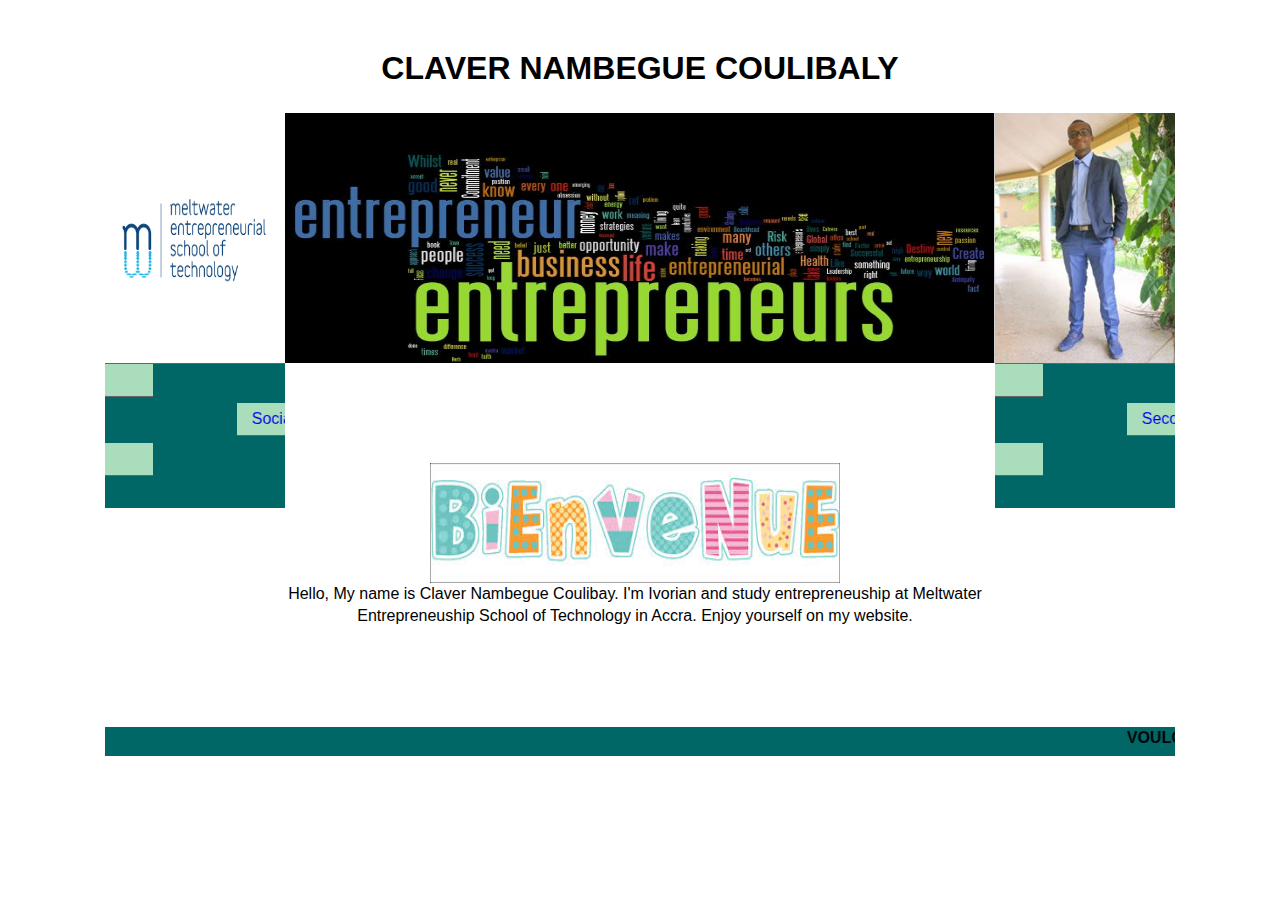
<file: index.html>
<!doctype html>
<html>
<head>
<title>CNC</title>
<meta charset="utf-8">
<link rel="stylesheet" type="text/css" href="css/style.css">
</head>


<body>
<h1 align="center"> <blink> CLAVER NAMBEGUE COULIBALY </blink></h1>
<div class="contral">
  <div class="header"> 
  		<img src="images/claver_cnc.jpg"  name="Insert_logo" width="180" height="250" align="right" /> 
	  	<img src="images/mest.jpg"  name="Insert_logo" width="180" height="250" align="left"/>  
	  	<img src="images/entrepreneur2.jpg"  width="710" height="250" align="center"/> 
   
  </div>
  
  <div class="cote1">
    <ul class="nav">
      <marquee direction="right" behavior="slide" scrolldelay=""><li><a href="about-me.html">About me</a></li> </marquee>
      <marquee direction="left" behavior="slide" scrolldelay=""><li><a href="social.html">Social Network</a></li></marquee>
      <marquee direction="right" behavior="slide" scrolldelay=""><li><a href="fun.html">My Fun Facts </a></li></marquee>
    </ul>
  </div>
   
  <div class="contenu">
   
     <ul id="menu_deroulant">    
	   <img src="images/images-bien.jpg"  width="410" height="120" align="center"/> 
	</ul> 
   <center>
     <label >
       Hello, My name is Claver Nambegue Coulibay. I'm Ivorian and study entrepreneuship at Meltwater Entrepreneuship School of Technology in Accra. Enjoy yourself on my website. 
    </label>
    </center>
     
  </div>
  
  <div class="cote2">
    <ul class="nav">
     
      <marquee direction="right" behavior="slide" scrolldelay="">
      	<li> <a href="http://www.magofsite.ci" target="_blank">First Project </a></li>
      </marquee> 
      <marquee direction="left" behavior="slide" scrolldelay="">
      	<li><a href="http://www.izymoney.net" target="_blank">Second Project</a></li>
      </marquee>
      <marquee direction="right" behavior="slide" scrolldelay="">
      	<li><a href="http://www.coiffureexpress.ci" target="_blank">Third Project</a></li>
      </marquee>
         
    </ul> 
  </div>

  <div class="footer">
     <marquee> <strong>VOULOIR C'EST POUVOIR &brvbar; IMPOSSIBLE IS NOTHING</strong></marquee>

 </div>
 </div>

</body>
</html>
</file>
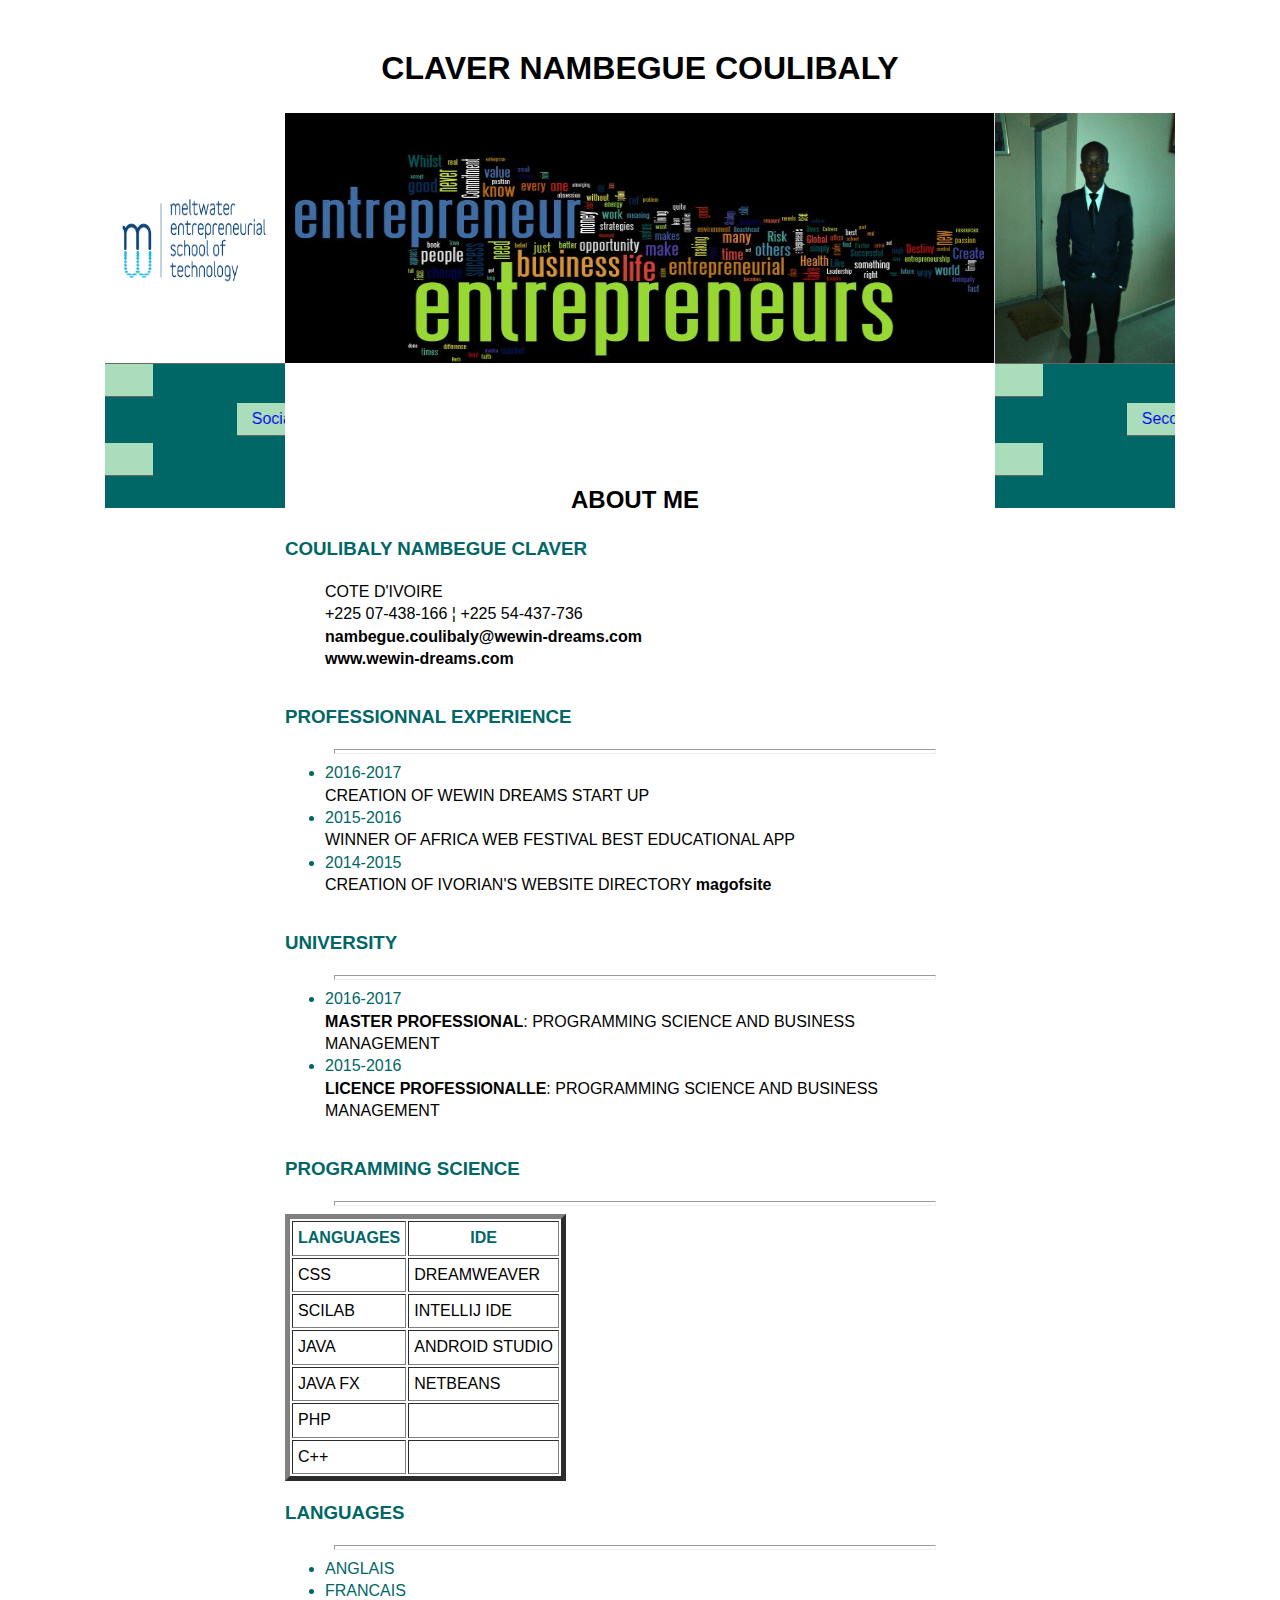
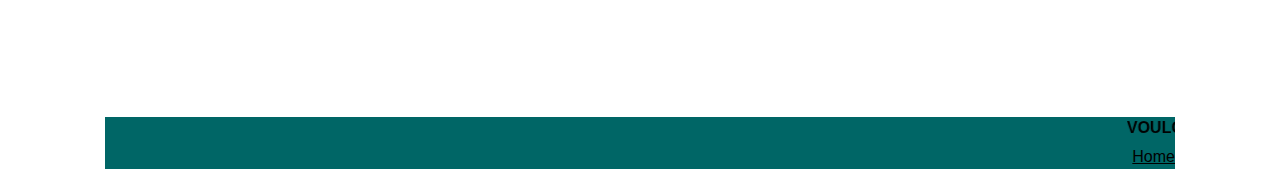
<file: about-me.html>
<!doctype html>
<html>
<head>
<title>CNC</title>
<meta charset="utf-8">
<link rel="stylesheet" type="text/css" href="css/style.css">
</head>


<body>
  <style type="text/css"> 
  h3,li,th {
    color:#066;
  }
  </style>
  
<h1 align="center"> <blink> CLAVER NAMBEGUE COULIBALY </blink></h1>
<div class="contral">
  <div class="header"> 
      <img src="images/test.png"  name="Insert_logo" width="180" height="250" align="right" /> 
      <img src="images/mest.jpg"  name="Insert_logo" width="180" height="250" align="left"/>  
      <img src="images/entrepreneur2.jpg"  width="710" height="250" align="center"/> 
   
  </div>
  
  <div class="cote1">
    <ul class="nav">
      <marquee direction="right" behavior="slide" scrolldelay=""><li><a href="about-me.html">About me</a></li> </marquee>
      <marquee direction="left" behavior="slide" scrolldelay=""><li><a href="social.html">Social Network</a></li></marquee>
      <marquee direction="right" behavior="slide" scrolldelay=""><li><a href="fun.html">My Fun Facts </a></li></marquee>
    </ul>
  </div>
  
  <div class="contenu">
    <center>
      <h2> ABOUT ME </h2> 
    </center>       
    
      
    <div class="base">
    <h3>COULIBALY NAMBEGUE CLAVER</h3>
      <ul> 
          COTE D'IVOIRE <br>  
          +225 07-438-166 &brvbar; +225 54-437-736 <br>
          <b>nambegue.coulibaly@wewin-dreams.com</b> <br>
          <b>www.wewin-dreams.com </b><br>   
     </ul>
    
    <h3> PROFESSIONNAL EXPERIENCE  </h3><hr size=5 width="600">
         <ul> 
            <li>2016-2017</li> 
                CREATION OF WEWIN DREAMS START UP
           <li>2015-2016</li> 
                WINNER OF AFRICA WEB FESTIVAL BEST EDUCATIONAL APP
             <li>2014-2015</li>
                CREATION OF IVORIAN'S WEBSITE DIRECTORY  <b>magofsite </b> 
        </ul>
  
    <h3>UNIVERSITY</h3><hr size=5 width="600">
      <ul> 
           <li>2016-2017</li>
                <b>MASTER PROFESSIONAL</b>: PROGRAMMING SCIENCE AND BUSINESS MANAGEMENT
            <li>2015-2016</li>
                <b>LICENCE PROFESSIONALLE</b>: PROGRAMMING SCIENCE AND BUSINESS MANAGEMENT
        </ul>
 
     <h3>PROGRAMMING SCIENCE</h3><hr size=5 width="600">
        
        <table cellspacing="2" border="5" cellpadding="5">
          <thead>
              <tr>
                <th> LANGUAGES</th>
                <th> IDE</th>
              </tr>
          </thead>
          <thead>
              <tr>
                <td>CSS</td>
                <td>DREAMWEAVER</td>
              </tr>
              <tr>
                <td>SCILAB</td>
                <td>INTELLIJ IDE</td>
              </tr>
              <tr>
                <td>JAVA</td>
                <td>ANDROID STUDIO</td>
              </tr>
              <tr>
                <td>JAVA FX</td>
                <td>NETBEANS</td>
              </tr>
              <tr>
                <td>PHP</td>
                <td></td>
              </tr>
              <tr>
                <td>C++</td>
                <td></td>
              </tr>
          </thead>
          <tfoot>
          </tfoot>
        </table>
        
     <h3>LANGUAGES</h3><hr size=5 width="600">
         <ul> 
             <li>ANGLAIS</li>
               
           <li>FRANCAIS</li>
               
        </ul>
     
    </div> 

  </div>
  
  <div class="cote2">
    <ul class="nav">
     
      <marquee direction="right" behavior="slide" scrolldelay="">
        <li> <a href="http://www.magofsite.ci" target="_blank">First Project </a></li>
      </marquee> 
      <marquee direction="left" behavior="slide" scrolldelay="">
        <li><a href="http://www.izymoney.net" target="_blank">Second Project</a></li>
      </marquee>
      <marquee direction="right" behavior="slide" scrolldelay="">
        <li><a href="http://www.coiffureexpress.ci" target="_blank">Third Project</a></li>
      </marquee>
         
    </ul> 
  </div>

  <div class="footer">
     <marquee> <strong>VOULOIR C'EST POUVOIR &brvbar; IMPOSSIBLE IS NOTHING</strong></marquee>
     <div align="right"> 
      <a href="index.html" style="color:black;">Home</a>
    </div>
 </div>

</div>
</body>
</html>
</file>
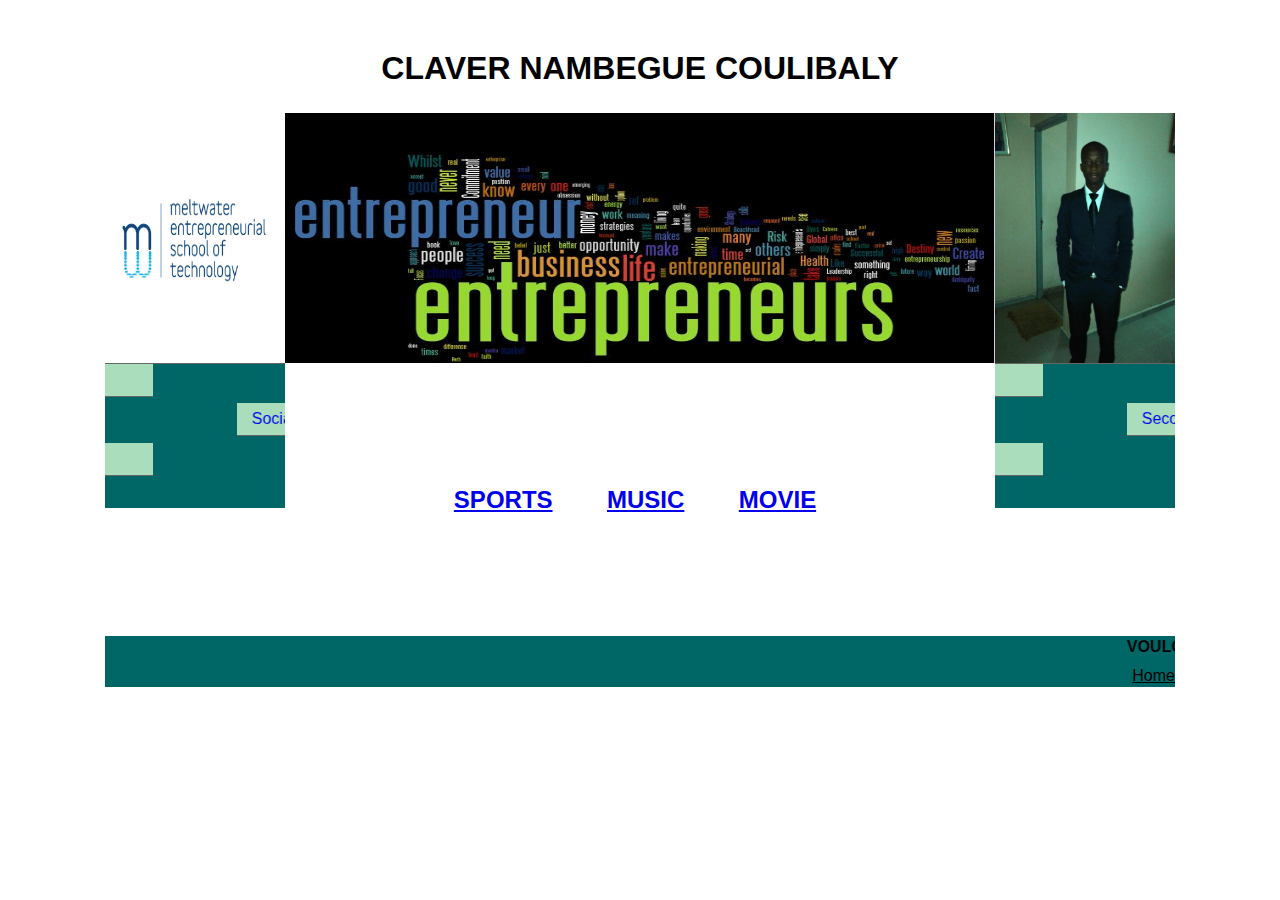
<file: fun.html>
<!doctype html>
<html>
<head>
<title>CNC</title>
<meta charset="utf-8">
<link rel="stylesheet" type="text/css" href="css/style.css">
</head>


<body>
<h1 align="center"> <blink> CLAVER NAMBEGUE COULIBALY </blink></h1>
<div class="contral">
  <div class="header"> 
  		<img src="images/test.png"  name="Insert_logo" width="180" height="250" align="right" /> 
	  	<img src="images/mest.jpg"  name="Insert_logo" width="180" height="250" align="left"/>  
	  	<img src="images/entrepreneur2.jpg"  width="710" height="250" align="center"/> 
   
  </div>
  
  <div class="cote1">
    <ul class="nav">
      <marquee direction="right" behavior="slide" scrolldelay=""><li><a href="about-me.html">About me</a></li> </marquee>
      <marquee direction="left" behavior="slide" scrolldelay=""><li><a href="social.html">Social Network</a></li></marquee>
      <marquee direction="right" behavior="slide" scrolldelay=""><li><a href="fun.html">My Fun Facts </a></li></marquee>
    </ul>
  </div>
  
  <div class="contenu">
   
    <ul id="menu_deroulant">    
     <li> <h2> <a href="sport.html">SPORTS</a> </h2>  </li> 
     <li> <h2 style="margin-left:50px;"> <a href="music.html">MUSIC</a> </h2> </li>
     <li> <h2 style="margin-left:50px;"> <a href="video.html">MOVIE</a> </h2> </li>

        
     
</ul>
   <center>
     
    </center>
    
  </div>
  
  <div class="cote2">
    <ul class="nav">
     
      <marquee direction="right" behavior="slide" scrolldelay="">
      	<li> <a href="http://www.magofsite.ci" target="_blank">First Project </a></li>
      </marquee> 
      <marquee direction="left" behavior="slide" scrolldelay="">
      	<li><a href="http://www.izymoney.net" target="_blank">Second Project</a></li>
      </marquee>
      <marquee direction="right" behavior="slide" scrolldelay="">
      	<li><a href="http://www.coiffureexpress.ci" target="_blank">Third Project</a></li>
      </marquee>
         
    </ul> 
  </div>

  <div class="footer">
     <marquee> <strong>VOULOIR C'EST POUVOIR &brvbar; IMPOSSIBLE IS NOTHING</strong></marquee>
     <div align="right"> 
     	<a href="index.html" style="color:black;">Home</a>
  	</div>
 </div>

</div>
</body>
</html>
</file>
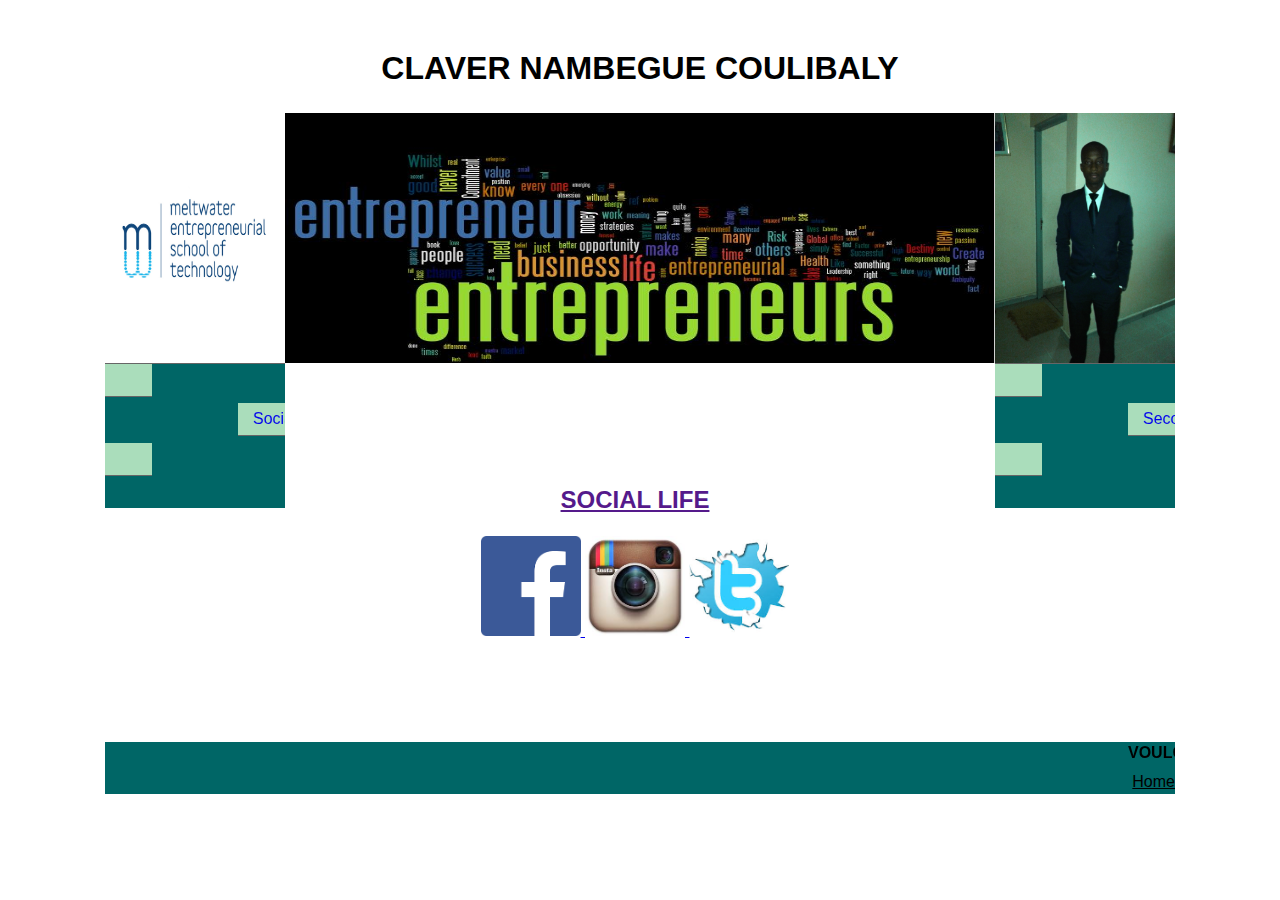
<file: social.html>
<!doctype html>
<html>
<head>
<title>CNC</title>
<meta charset="utf-8">
<link rel="stylesheet" type="text/css" href="css/style.css">
</head>


<body>
<h1 align="center"> <blink> CLAVER NAMBEGUE COULIBALY </blink></h1>
<div class="contral">
  <div class="header"> 
  		<img src="images/test.png"  name="Insert_logo" width="180" height="250" align="right" /> 
	  	<img src="images/mest.jpg"  name="Insert_logo" width="180" height="250" align="left"/>  
	  	<img src="images/entrepreneur2.jpg"  width="710" height="250" align="center"/> 
   
  </div>
  
  <div class="cote1">
    <ul class="nav">
      <marquee direction="right" behavior="slide" scrolldelay=""><li><a href="about-me.html">About me</a></li> </marquee>
      <marquee direction="left" behavior="slide" scrolldelay=""><li><a href="social.html">Social Network</a></li></marquee>
      <marquee direction="right" behavior="slide" scrolldelay=""><li><a href="fun.html">My Fun Facts </a></li></marquee>
    </ul>
  </div>
  
  <div class="contenu">
   
    <ul id="menu_deroulant">    
     <li> <h2> <a href="">SOCIAL LIFE</a> </h2>  </li>   
     
</ul>
   <center>
      
      	 <a href="https://www.facebook.com/claver.nambegue.coulibaly"><img src="images/téléchargement (1).png" width="100" height="100"/> </a>  
          <a href="https://www.instagram.com"><img src="images/téléchargement (3).jpg"  width="100" height="100" /> </a>
          <a href="https://www.twitter.com"><img src="images/images (3).jpg"  width="100" height="100"/> </a>    
      
       
    </center>
    
  </div>
  
  <div class="cote2">
    <ul class="nav">
     
      <marquee direction="right" behavior="slide" scrolldelay="">
      	<li> <a href="http://www.magofsite.ci" target="_blank">First Project </a></li>
      </marquee> 
      <marquee direction="left" behavior="slide" scrolldelay="">
      	<li><a href="http://www.izymoney.net" target="_blank">Second Project</a></li>
      </marquee>
      <marquee direction="right" behavior="slide" scrolldelay="">
      	<li><a href="http://www.coiffureexpress.ci" target="_blank">Third Project</a></li>
      </marquee>
         
    </ul> 
  </div>

  <div class="footer">
     <marquee> <strong>VOULOIR C'EST POUVOIR &brvbar; IMPOSSIBLE IS NOTHING</strong></marquee>
     <div align="right"> 
     	<a href="index.html" style="color:black;">Home</a>
  	</div>
 </div>

</div>
</body>
</html>
</file>
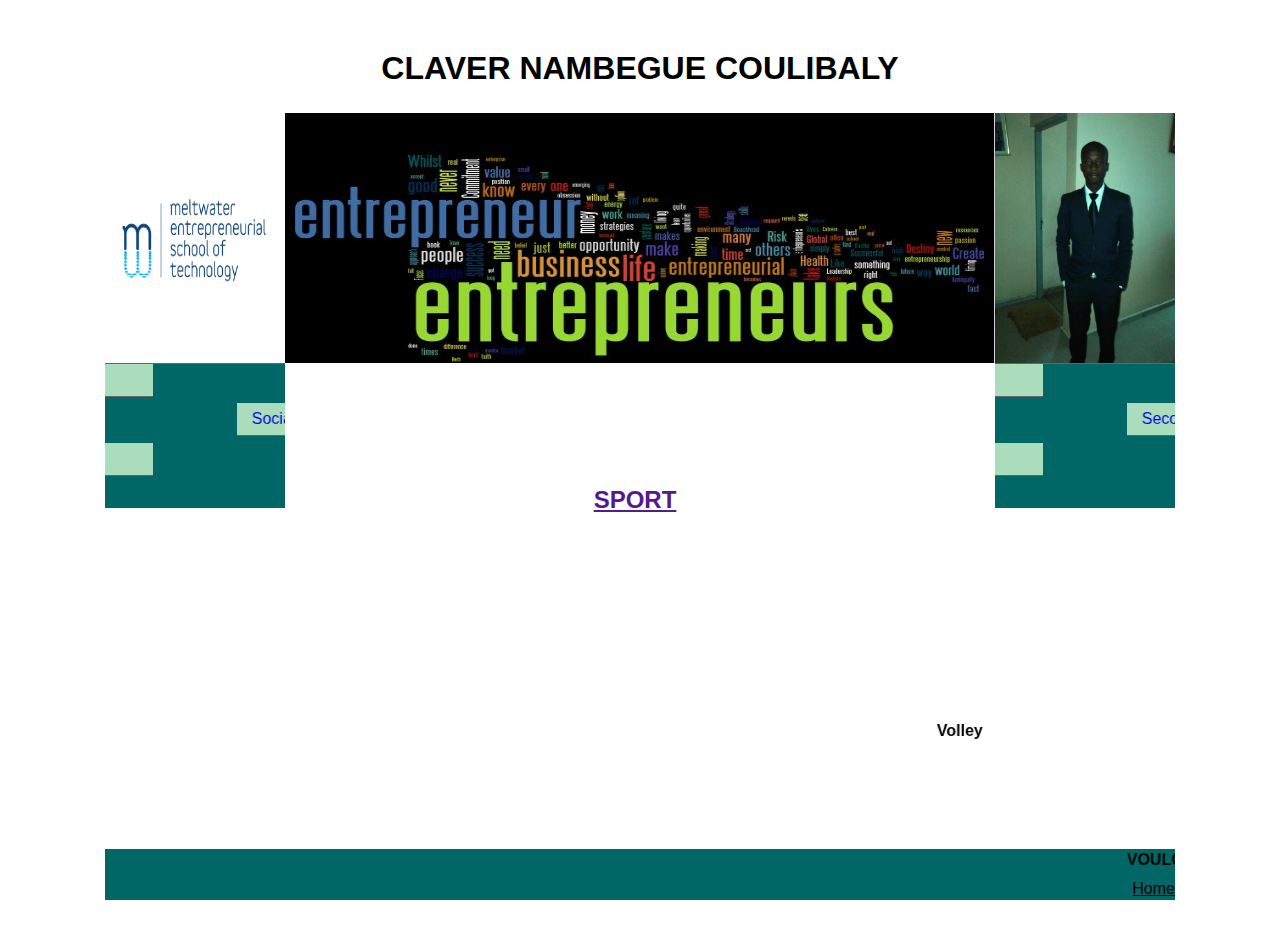
<file: sport.html>
<!doctype html>
<html>
<head>
<title>CNC</title>
<meta charset="utf-8">
<link rel="stylesheet" type="text/css" href="css/style.css">
</head>


<body>
<h1 align="center"> <blink> CLAVER NAMBEGUE COULIBALY </blink></h1>
<div class="contral">
  <div class="header"> 
  		<img src="images/test.png"  name="Insert_logo" width="180" height="250" align="right" /> 
	  	<img src="images/mest.jpg"  name="Insert_logo" width="180" height="250" align="left"/>  
	  	<img src="images/entrepreneur2.jpg"  width="710" height="250" align="center"/> 
   
  </div>
  
  <div class="cote1">
    <ul class="nav">
      <marquee direction="right" behavior="slide" scrolldelay=""><li><a href="about-me.html">About me</a></li> </marquee>
      <marquee direction="left" behavior="slide" scrolldelay=""><li><a href="social.html">Social Network</a></li></marquee>
      <marquee direction="right" behavior="slide" scrolldelay=""><li><a href="fun.html">My Fun Facts </a></li></marquee>
    </ul>
  </div>
  
  <div class="contenu">
   
    <ul id="menu_deroulant">    
     <li> <h2> <a href="">SPORT</a> </h2>  </li>   
     
</ul>
   <center>
      
      <marquee> <strong>Volley Ball...</strong> <img src="images/téléchargement (6).jpg"  width="300" height="200"/> 
       <strong> Football... </strong>   
      <img src="images/téléchargement (7).jpg"  width="300" height="200"/>  
        </marquee>
      
       
    </center>
    
  </div>
  
  <div class="cote2">
    <ul class="nav">
     
      <marquee direction="right" behavior="slide" scrolldelay="">
      	<li> <a href="http://www.magofsite.ci" target="_blank">First Project </a></li>
      </marquee> 
      <marquee direction="left" behavior="slide" scrolldelay="">
      	<li><a href="http://www.izymoney.net" target="_blank">Second Project</a></li>
      </marquee>
      <marquee direction="right" behavior="slide" scrolldelay="">
      	<li><a href="http://www.coiffureexpress.ci" target="_blank">Third Project</a></li>
      </marquee>
         
    </ul> 
  </div>

  <div class="footer">
     <marquee> <strong>VOULOIR C'EST POUVOIR &brvbar; IMPOSSIBLE IS NOTHING</strong></marquee>
     <div align="right"> 
     	<a href="index.html" style="color:black;">Home</a>
  	</div>
 </div>

</div>
</body>
</html>
</file>
<file: css/style.css>
body {
	font: 100%/1.4 Verdana, Arial, Helvetica, sans-serif;
	background-color: #FFF;
	margin: 5px;
	padding: 20px; 
}
ul, ol, dl { 
	padding: 0;
	margin: 0;
}

 h4, h5, h6, p {
	margin-top: 0;	  
	padding-right: 15px;
	padding-left: 15px;
	display: inline; 
}


.contral { 
	width: 1070px;
	background-color: #FFFFFF;
	margin: auto;
	 
}

.header {
	background-color: #066;
}

.cote1 {
	float: left;
	width: 180px;
	background-color:#066;
	padding-bottom: 10px;
}
.contenu {
	padding: 100px 0;
	width: 700px;
	float: left;
	
}

#menu_deroulant li { 
	display:inline-table; 
	alignment-adjust:30px; 
}

#menu_deroulant, #menu_deroulant ul { 
	padding:0;
	margin: 0;
	list-style: none;
	text-align:center;
}

#menu_deroulant ul li { display: inherit;
}

#menu_deroulant ul {
	position: absolute;
	left: -999em;
	text-align:left;
}

#menu_deroulant li:hover ul {
	left:auto;
}

.cote2 {
	float: right;
	width: 180px;
	background-color: #066;
	padding-bottom: 10px;
	
}

.contenu ul, .contenu ol { 
	padding: 0 15px 15px 40px;
}


ul.nav {
	list-style: none; 
	border-top: 1px solid #666; 
	margin-bottom: 15px; 
}

ul.nav li {
	border-bottom: 1px solid #666; 
}

ul.nav a, ul.nav a:visited { 
	padding: 5px 5px 5px 15px;
	display: block; 
	width: 160px;  
	text-decoration: none;
	background-color: #ADB;#C6D580
}
ul.nav a:hover, ul.nav a:active, ul.nav a:focus { 
	background-color: #ADB;
	color: #FFF;
}

.footer {
	padding: 0 0;
	background-color: #066;
	position: relative;
	clear: both; 
}

.base ul, .base ol { 
  padding: 0 15px 15px 40px; 
}
</file>
